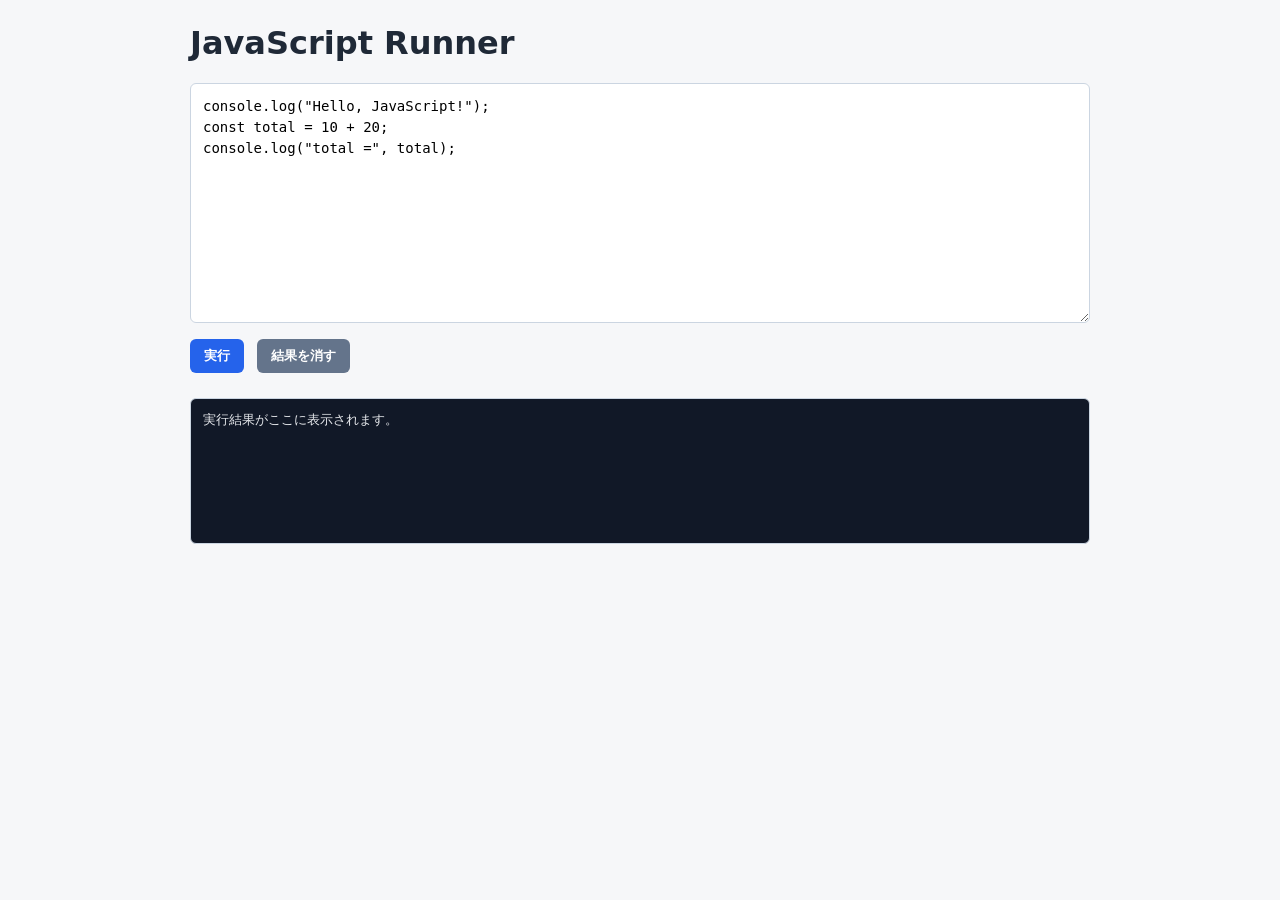
<file: simple-js-runner.html>
<!doctype html>
<html lang="ja">
<head>
  <meta charset="utf-8">
  <meta name="viewport" content="width=device-width, initial-scale=1">
  <title>Simple JavaScript Runner</title>
  <style>
    body {
      font-family: system-ui, -apple-system, BlinkMacSystemFont, "Segoe UI", sans-serif;
      margin: 24px;
      background: #f6f7f9;
      color: #1f2937;
    }

    main {
      max-width: 900px;
      margin: 0 auto;
    }

    textarea {
      box-sizing: border-box;
      width: 100%;
      min-height: 240px;
      padding: 12px;
      border: 1px solid #cbd5e1;
      border-radius: 6px;
      font: 14px/1.5 ui-monospace, SFMono-Regular, Menlo, Monaco, Consolas, monospace;
      resize: vertical;
    }

    button {
      margin: 12px 8px 12px 0;
      padding: 8px 14px;
      border: 0;
      border-radius: 6px;
      background: #2563eb;
      color: white;
      font-weight: 600;
      cursor: pointer;
    }

    button.secondary {
      background: #64748b;
    }

    pre {
      min-height: 120px;
      padding: 12px;
      border: 1px solid #cbd5e1;
      border-radius: 6px;
      background: #111827;
      color: #e5e7eb;
      overflow: auto;
      white-space: pre-wrap;
    }
  </style>
</head>
<body>
  <main>
    <h1>JavaScript Runner</h1>
    <textarea id="code">console.log("Hello, JavaScript!");
const total = 10 + 20;
console.log("total =", total);</textarea>
    <div>
      <button id="runButton">実行</button>
      <button id="clearButton" class="secondary">結果を消す</button>
    </div>
    <pre id="output">実行結果がここに表示されます。</pre>
  </main>

  <script>
    const codeInput = document.getElementById("code");
    const output = document.getElementById("output");
    const runButton = document.getElementById("runButton");
    const clearButton = document.getElementById("clearButton");

    function writeLine(value) {
      output.textContent += `${value}\n`;
    }

    runButton.addEventListener("click", () => {
      output.textContent = "";
      const originalLog = console.log;

      console.log = (...values) => {
        writeLine(values.map(String).join(" "));
        originalLog(...values);
      };

      try {
        new Function(codeInput.value)();
      } catch (error) {
        writeLine(`Error: ${error.message}`);
      } finally {
        console.log = originalLog;
      }
    });

    clearButton.addEventListener("click", () => {
      output.textContent = "";
    });
  </script>
</body>
</html>
</file>
